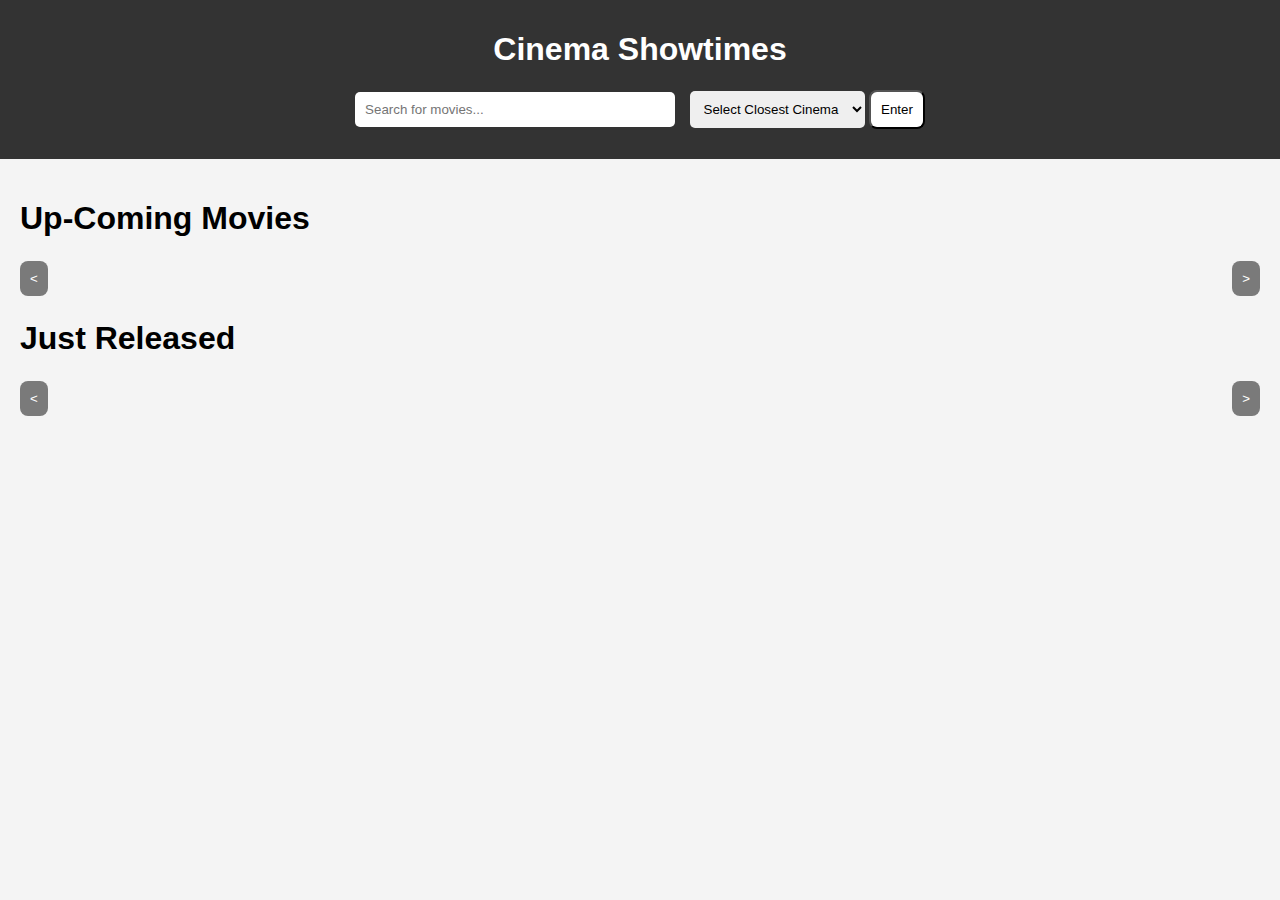
<file: html/homepage.html>
<!DOCTYPE html>
<html lang="en">
<head>
    <meta charset="UTF-8">
    <meta name="viewport" content="width=device-width, initial-scale=1.0">
    <title>Cinema Showtimes</title>
    <link rel="stylesheet" href="../css/hp.css">

</head>
<body>
    <header>
        <h1>Cinema Showtimes</h1>
        <div class="controls">
            <form action="../php/handle_post.php" method="post" id="search-form">
                <input type="text" name="search" id="search-bar" placeholder="Search for movies...">
                <select name="cinema" id="cinema-select">
                    <option value="">Select Closest Cinema</option>
                    <!-- Cinema options will be dynamically added here -->
                </select>
                <button type="submit">Enter</button>
            </form>
        </div>
    </header>
    <main>
        <section id="movies">
            <h1>Up-Coming Movies</h1>
            <div class="slider-container">
                <button class="slider-button prev">&lt;</button>
                <ul class="movies"></ul>
                <button class="slider-button next">&gt;</button>
            </div>
        </section>

        <section id="movies">
            <h1>Just Released</h1>
            <div class="slider-container">
                <button class="slider-button prev">&lt;</button>
                <ul class="movies"></ul>
                <button class="slider-button next">&gt;</button>
            </div>
        </section>
    </main>
    
    <script src="../js/hp.js" type="module"></script>
    <script>
        const url = 'https://imdb8.p.rapidapi.com/auto-complete?q=game';
        const options = {
            method: 'GET',
            headers: {
                'X-RapidAPI-Key': '7b82c2cf82msh95d7024d6d09825p1d118ejsn3c6f6765785f',
                'X-RapidAPI-Host': 'imdb8.p.rapidapi.com'
            }
        };

        fetch(url, options)
            .then(response => response.json())
            .then(data => {
                console.log(data); // Log the entire response data
                const list = data.d;

                list.forEach((item) => {
                    const name = item.l;
                    const poster = item.i.imageUrl;
                    const movie = `<li><img src="${poster}" alt="${name} poster"> <h2>${name}</h2></li>`;
                    document.querySelector('.movies').innerHTML += movie;
                });

                initializeSlider();
            })
            .catch(err => {
                console.error(err);
            });

        function initializeSlider() {
            const sliderContainers = document.querySelectorAll('.slider-container');
            sliderContainers.forEach(container => {
                const slider = container.querySelector('.movies');
                const prevButton = container.querySelector('.prev');
                const nextButton = container.querySelector('.next');
                let scrollAmount = 0;

                prevButton.addEventListener('click', () => {
                    slider.scrollTo({
                        top: 0,
                        left: (scrollAmount -= 300),
                        behavior: 'smooth'
                    });
                });

                nextButton.addEventListener('click', () => {
                    slider.scrollTo({
                        top: 0,
                        left: (scrollAmount += 300),
                        behavior: 'smooth'
                    });
                });
            });
        }
    </script>
</body>
</html>
</file>
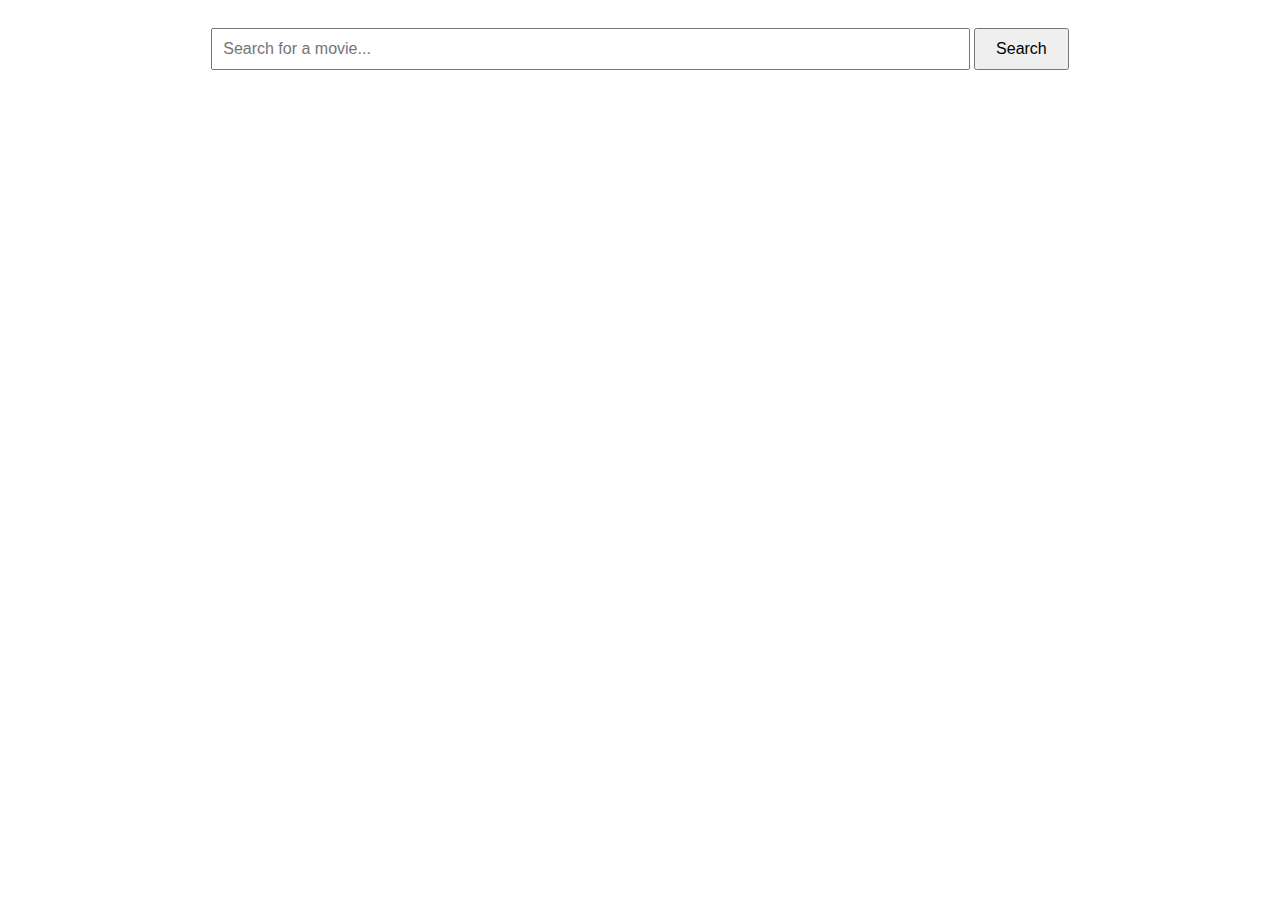
<file: html/result.html>
<!DOCTYPE html>
<html lang="en">
<head>
    <meta charset="UTF-8">
    <meta name="viewport" content="width=device-width, initial-scale=1.0">
    <link rel="icon" href="favicon.jpg" type="image/jpeg">
    <link rel="stylesheet" href="../css/result.css">
    <title>Document</title>
</head>
<body>
    <section class="all">
        <div class="search-container">
            <form id="search-form">
                <input type="text" id="search-bar" placeholder="Search for a movie...">
                <button type="submit">Search</button>
            </form>
        </div>
        <div id="search-result-heading"></div>
        <div id="movie-details-container">
            <!-- Movie details will be dynamically added here -->
        </div>
        <script src="../js/hpss.js"></script>
    </section>
</body>
</html>
</file>
<file: css/hp.css>
body {
    font-family: Arial, sans-serif;
    margin: 0;
    padding: 0;
    background-color: #f4f4f4;
}

header {
    background-color: #333;
    color: #fff;
    padding: 10px 0;
    text-align: center;
}

.controls {
    display: flex;
    justify-content: center;
    margin: 20px 0;
}

#search-bar {
    width: 300px;
    padding: 10px;
    margin-right: 10px;
    border: none;
    border-radius: 5px;
}

#cinema-select {
    padding: 10px;
    border: none;
    border-radius: 5px;
}

main {
    padding: 20px;
}

.slider-container {
    position: relative;
    display: flex;
    align-items: center;
    overflow: hidden;
}

.slider-button {
    background-color: rgba(0, 0, 0, 0.5);
    border: none;
    color: white;
    padding: 10px;
    cursor: pointer;
    z-index: 1;
}

button{
    padding: 10px;
    border-radius: 8px;
    background-color: white;
}

.prev {
    position: absolute;
    left: 0;
}

.next {
    position: absolute;
    right: 0;
}

.movies {
    display: flex;
    overflow-x: auto;
    scroll-behavior: smooth;
    padding: 20px 0;
    margin: 0;
}

.movies li {
    flex: 0 0 auto;
    display: flex;
    flex-direction: column;
    align-items: center;
    list-style: none;
    margin: 0 10px;
    padding: 15px;
    border-radius: 12px;
    text-align: center;
    background: #272727;
}

.movies li img {
    max-width: 200px;
    border-radius: 12px;
}

.movies li h2 {
    color: white;
    font-size: 1.2em;
    padding: 10px 0 0;
    margin-top: auto;
    font-family: sans-serif;
}
</file>
<file: css/result.css>
body {
    font-family: Arial, sans-serif;
}

.all {
    padding: 20px;
}

.search-container {
    text-align: center;
    margin-bottom: 20px;
}

#search-bar {
    width: 60%;
    padding: 10px;
    font-size: 16px;
}

button {
    padding: 10px 20px;
    font-size: 16px;
    cursor: pointer;
}

#search-result-heading {
    text-align: center;
    font-size: 24px;
    margin-bottom: 20px;
}

#movie-details-container {
    display: grid;
    grid-template-columns: repeat(auto-fill, minmax(200px, 1fr));
    gap: 20px;
    justify-items: center;
}

.movie-card {
    background-color: #fff;
    border: 1px solid #ddd;
    border-radius: 10px;
    overflow: hidden;
    box-shadow: 0 2px 5px rgba(0, 0, 0, 0.1);
    text-align: center;
    width: 200px;
}

.movie-card .poster-box {
    width: 100%;
    height: 300px;
    background-size: cover;
    background-position: center;
}

.movie-card .title {
    margin: 8px 0 0 0 ;
    overflow: hidden;
    white-space: nowrap;
    text-overflow: ellipsis;
    padding: 0 10px;
}

.movie-card .meta-list {
    /* display: flex; */
    /* justify-content: space-between;*/
    align-items: center; 
    padding: 5px 10px;
    font-weight: bold;
    font-size: 18px;
    margin: 0 5px 0 5px ;
}
</file>
